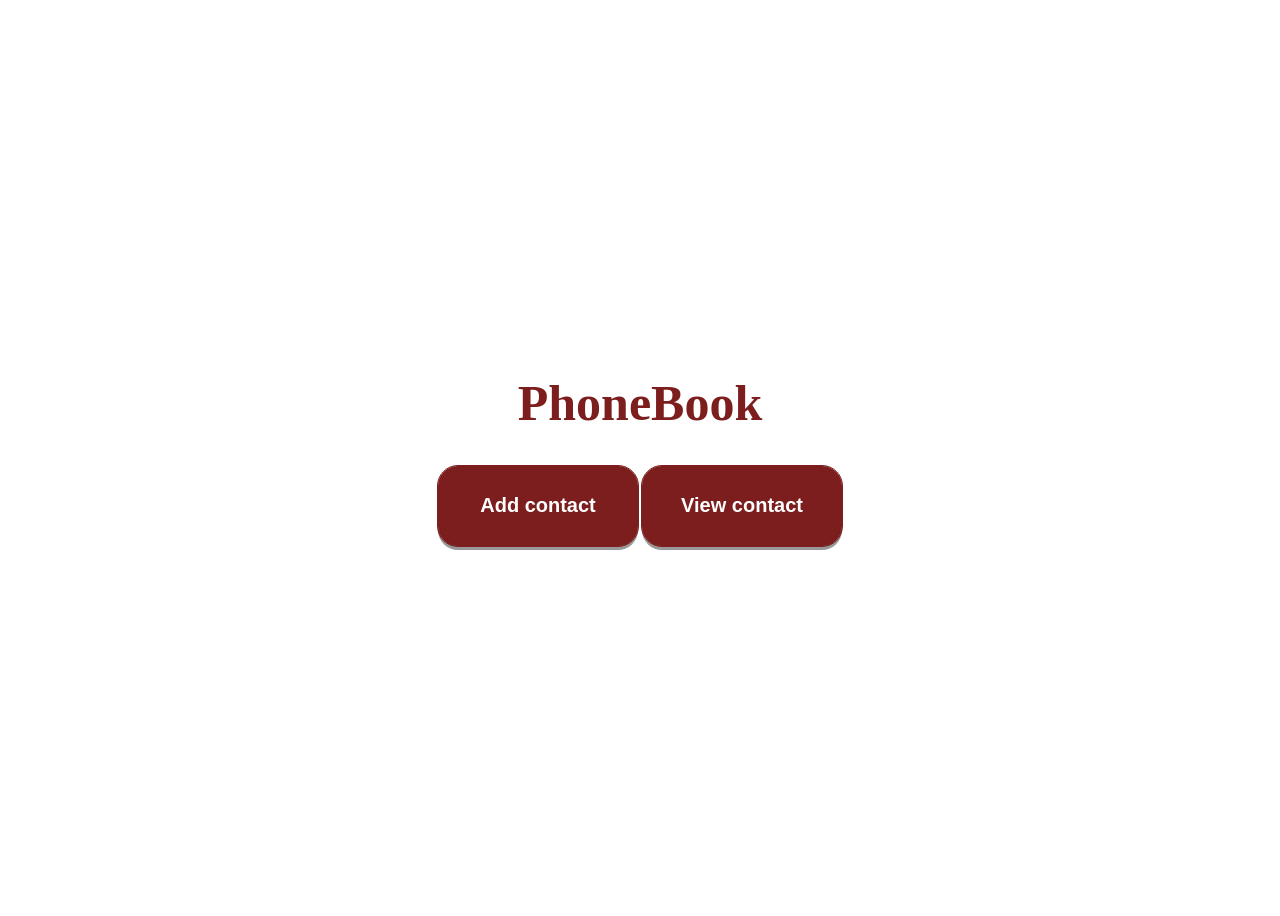
<file: www/index.html>
<!doctype html>

<html lang="en">

	<head>
		<title>PhoneBook</title>
		<link rel="stylesheet" href="style.css">
	</head>

    <body>
        <div class="phonebook">
				<h1>PhoneBook</h1>

					<a href="/cgi/add_contact.py"><button class="links">
						Add contact 
					</button></a>


					<a href="/cgi/view_contact.py"><button class="links">
						View contact
					</button></a>
		</div>

    </body>

</html>
</file>
<file: www/style.css>
body
{
	display: flex;
	justify-content: center;
	align-items: center;
	min-height: 100vh;
}

.phonebook
{
	width: 800px;
	text-align: center;
}

.phonebook.contact-page
{
	display: flex;
	flex-direction: column;
	gap: 20px;
}
.phonebook h1
{
	font-size: 50px;
	color: #7c1e1e;
}

.phonebook .links
{
	font-size: 20px;
	color: #ffffff;

	width: 200px;
	height: 80px;
	background: #7c1e1e;
	/* border: none; */
	/* outline: none; */
	outline : 1px solid #7c1e1e;
	border: 2px solid #7c1e1e;
	border-radius: 20px;
	box-shadow: 0 0 10px rgba(0, 0, 0, 0.1);
	cursor: pointer;
	font-weight: bold;
	margin-bottom: 30px;
	box-shadow: 0 4px #999;
}

.phonebook .links
{
	font-size: 20px;
	color: #ffffff;

	width: 200px;
	height: 80px;
	background: #7c1e1e;
	/* border: none; */
	/* outline: none; */
	outline : 1px solid #7c1e1e;
	border: 2px solid #7c1e1e;
	border-radius: 20px;
	box-shadow: 0 0 10px rgba(0, 0, 0, 0.1);
	cursor: pointer;
	font-weight: bold;
	margin-bottom: 30px;
	box-shadow: 0 4px #999;
}

.phonebook .save
{
	font-size: 15px;
	color: #ffffff;

	width: 200px;
	height: 20px;
	background: #7c1e1e;
	/* border: none; */
	/* outline: none; */
	outline : 1px solid #7c1e1e;
	border: 2px solid #7c1e1e;
	border-radius: 20px;
	box-shadow: 0 0 10px rgba(0, 0, 0, 0.1);
	cursor: pointer;
	margin-bottom: 30px;
	box-shadow: 0 4px #999;
}

.phonebook input
{
	margin-bottom: 10px;
	margin-top: 5px;
}

.upload-box
{
    width: 300px;
    height: 100px;
    border: 2px dashed #999;
    border-radius: 12px;
    display: flex;
    justify-content: center;
    align-items: center;
    cursor: pointer;
    color: #666;
    transition: 0.3s;
	margin: 0 auto 20px;
}

.upload-box:hover
{
    border-color: #4f46e5;
    color: #4f46e5;
}

.upload-box i 
{
    font-size: 50px;
    margin-bottom: 10px;
}

.contact-card
{
    width: 750px;
    min-height: 100px;

	margin: 0 auto;
	padding: 15px 25px;

    display: flex;
    align-items: center;
	gap: 20px;
	justify-content: space-between;

    background: white;

    border: 2px solid #7c1e1e;
    border-radius: 20px;

    box-shadow: 0 4px 10px rgba(0,0,0,.15);
}

.contact-photo
{
    width: 80px;
    height: 80px;
    margin-right: 25px;
}

.contact-photo-placeholder
{
	display: flex;
	align-items: center;
	justify-content: center;
	background: #f5f0f0;
}

.contact-photo-placeholder i
{
	font-size: 34px;
	color: #7c1e1e;
}

.contact-photo img
{
    width: 100%;
    height: 100%;

    border-radius: 50%;
    object-fit: cover;
    border: 2px solid #7c1e1e;
}

.contact-info
{
    flex: 1;
    text-align: left;
	min-width: 0;
}

.contact-info h2
{
    margin: 0;
    color: #7c1e1e;
    font-size: 28px;
}

.contact-info p
{
    margin-top: 8px;
    color: #666;
    font-size: 18px;
}

.delete-btn
{
    width: 60px;
    height: 60px;

    border: none;
    border-radius: 15px;

    background: #7c1e1e;
    color: white;

    cursor: pointer;

    transition: .25s;
}

.delete-btn i
{
    font-size: 30px;
}

.delete-btn:hover
{
    background: #a62424;
    transform: scale(1.08);
}
</file>
